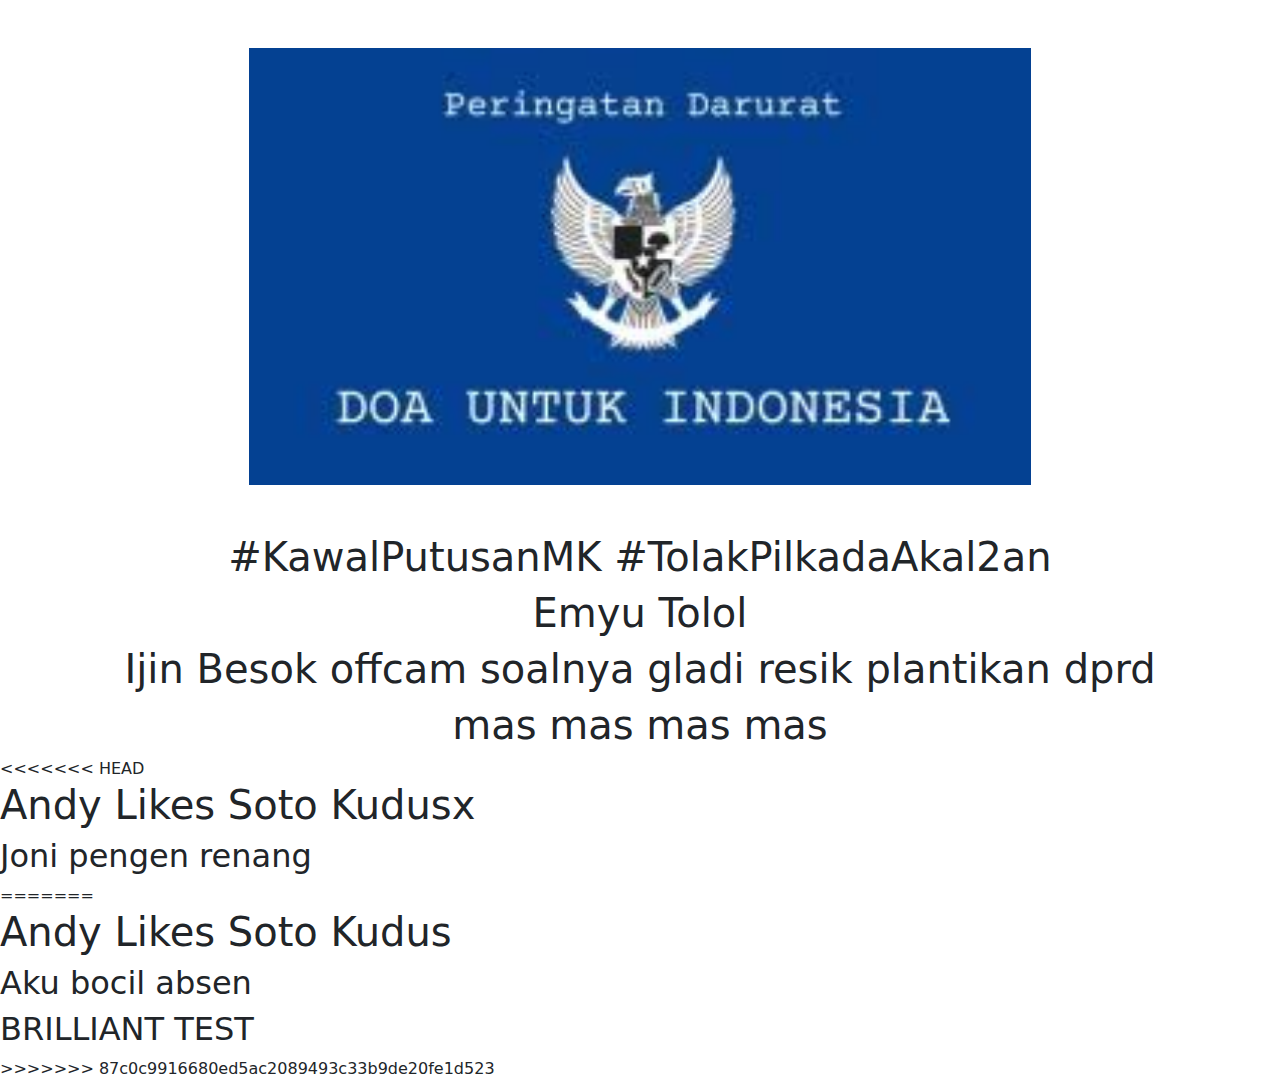
<file: index.html>
<!DOCTYPE html>
<html lang="en">
  <head>
    <meta charset="UTF-8" />
    <meta name="viewport" content="width=device-width, initial-scale=1.0" />
    <title>Document</title>
    <link
      href="https://cdn.jsdelivr.net/npm/bootstrap@5.3.3/dist/css/bootstrap.min.css"
      rel="stylesheet"
      integrity="sha384-QWTKZyjpPEjISv5WaRU9OFeRpok6YctnYmDr5pNlyT2bRjXh0JMhjY6hW+ALEwIH"
      crossorigin="anonymous"
    />
  </head>

  <body>
    <div class="container text-center">
      <div class="mt-5">
        <img
          src="./assets/peringatan-darurat.jpeg"
          alt="peringatan darurat"
          class="img-fluid"
          style="width: 70%"
        />
      </div>

      <div class="mt-5">
        <h1>#KawalPutusanMK #TolakPilkadaAkal2an</h1>
      </div>
      <h1>Emyu Tolol</h1>
      <h1>Ijin Besok offcam soalnya gladi resik plantikan dprd</h1>
      <h1>mas mas mas mas</h1>
    </div>
    <script
      src="https://cdn.jsdelivr.net/npm/bootstrap@5.3.3/dist/js/bootstrap.bundle.min.js"
      integrity="sha384-YvpcrYf0tY3lHB60NNkmXc5s9fDVZLESaAA55NDzOxhy9GkcIdslK1eN7N6jIeHz"
      crossorigin="anonymous"
    ></script>
    <<<<<<< HEAD
    <h1>Andy Likes Soto Kudusx</h1>
    <h2>Joni pengen renang</h2>
    =======
    <h1>Andy Likes Soto Kudus</h1>
    <h2>Aku bocil absen</h2>
    <h2>BRILLIANT TEST</h2>
    >>>>>>> 87c0c9916680ed5ac2089493c33b9de20fe1d523
  </body>
</html>
</file>
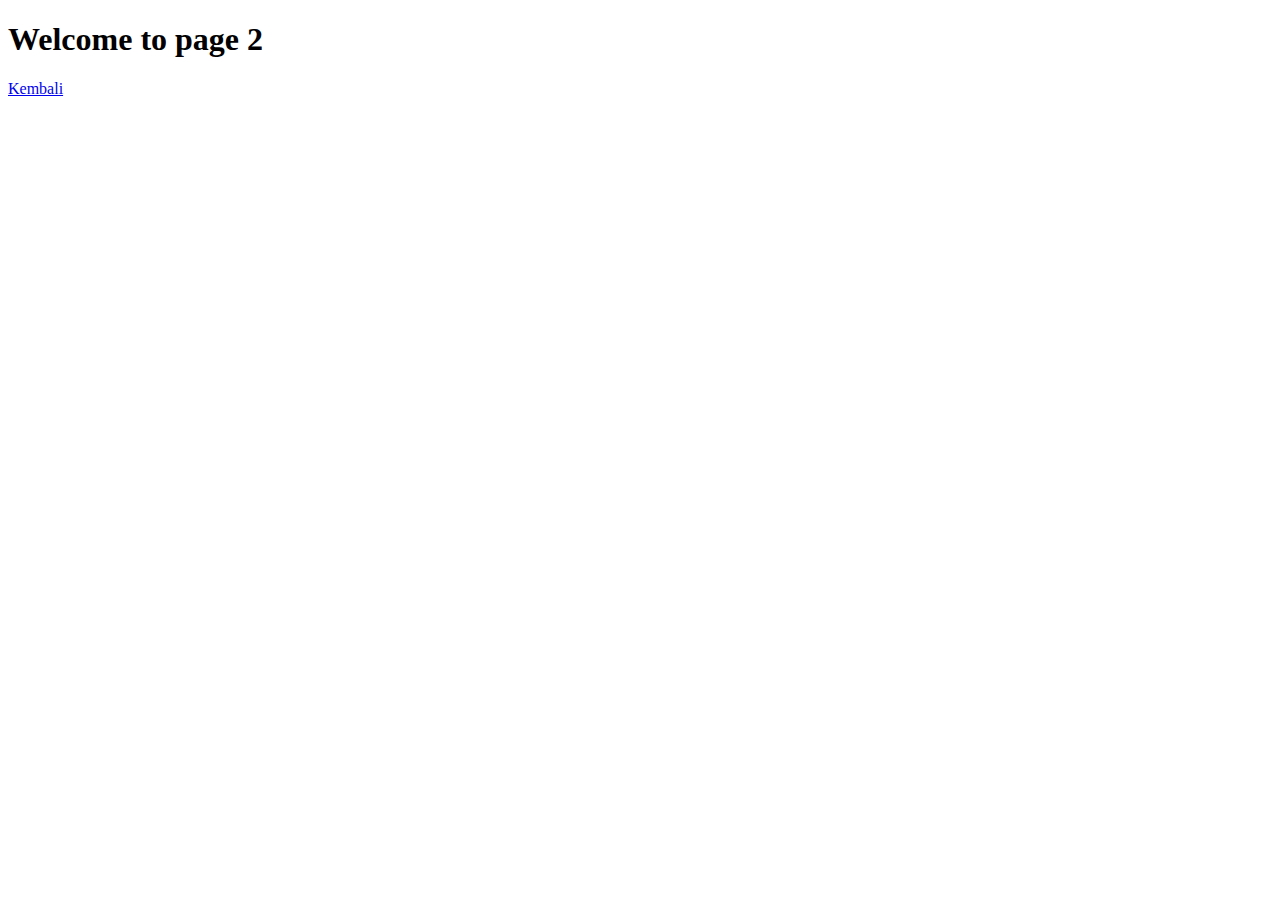
<file: page2.html>
<!DOCTYPE html>
<html lang="en">
<head>
  <meta charset="UTF-8">
  <meta http-equiv="X-UA-Compatible" content="IE=edge">
  <meta name="viewport" content="width=device-width, initial-scale=1.0">
  <title>Document</title>
</head>
<body>
  <h1>Welcome to page 2</h1>
  <a href="index.html">Kembali</a>
</body>
</html>
</file>
